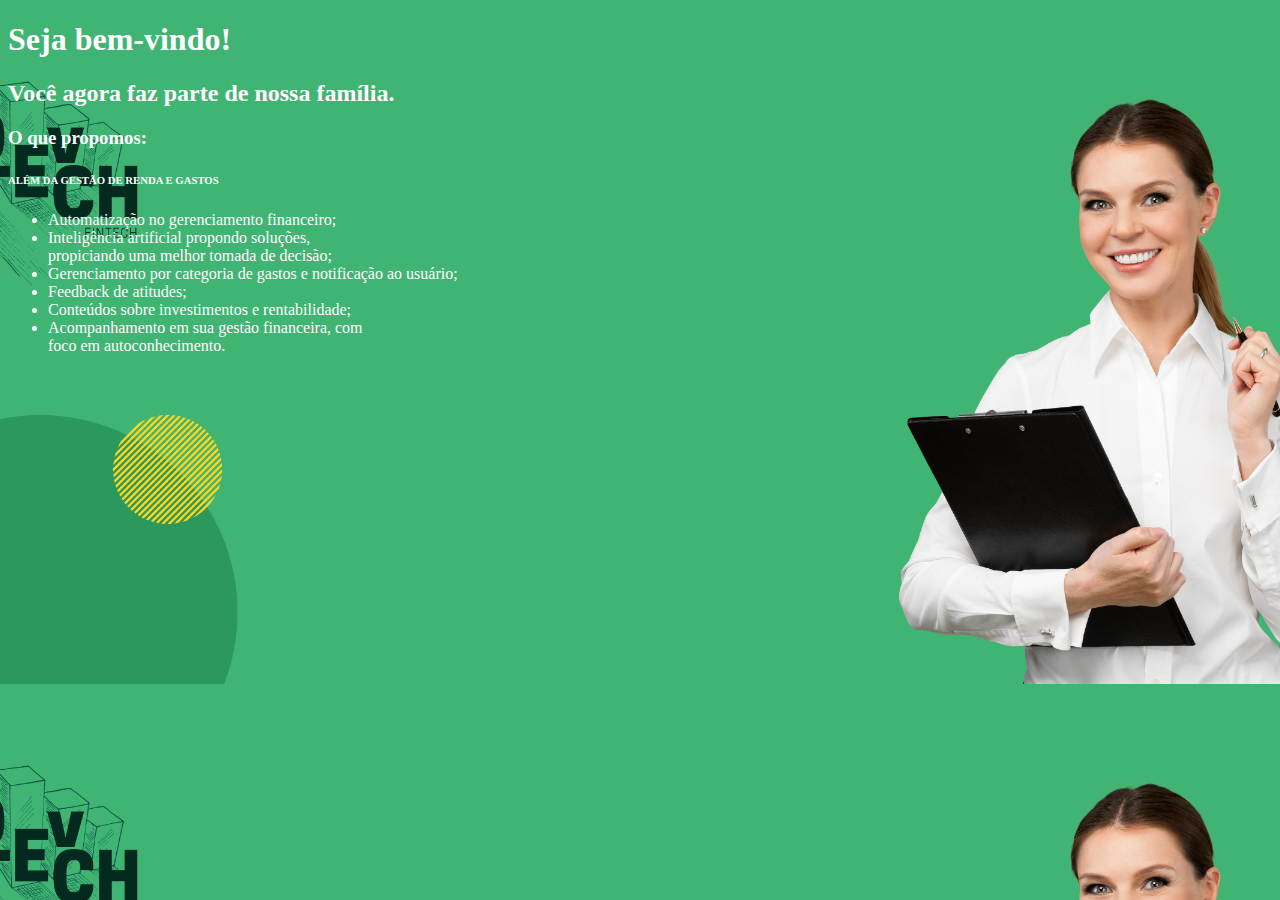
<file: home.html>
<!doctype html>
<html lang="pt-br">
  <head>
    <meta charset="utf-8">
    <meta name="viewport" content="width=device-width, initial-scale=1">
    
    <link href="https://cdn.jsdelivr.net/npm/bootstrap@5.0.2/dist/css/bootstrap.min.css" rel="stylesheet" integrity="sha384-EVSTQN3/azprG1Anm3QDgpJLIm9Nao0Yz1ztcQTwFspd3yD65VohhpuuCOmLASjC" crossorigin="anonymous">
    <link rel="stylesheet" href="/assets/css/stylehome.css">

    <title>MENU</title>
  </head>
  <body>
    <div class="col-md-5 mx-auto mt-5">
      <h1>Seja bem-vindo!</h1>
      <h2>Você agora faz parte de nossa família.</h2>
    </div>
    <div class="col-md-5 mx-auto">
      <header>
        <h3><b>
          O que propomos:
        </h3></b>
      </header>
      <span>
        <h6>ALÉM DA GESTÃO DE RENDA E GASTOS</h6>
      </span>
      <ul>
        <li>Automatização no gerenciamento financeiro;</li>
        <li>Inteligência artificial propondo soluções,<br>
        propiciando uma melhor tomada de decisão;</li>
        <li>Gerenciamento por categoria de gastos e notificação ao usuário;</li>
        <li>Feedback de atitudes;</li>
        <li>Conteúdos sobre investimentos e rentabilidade;</li>
        <li>Acompanhamento em sua gestão financeira, com<br>
        foco em autoconhecimento.</li>
      </ul>
    </div>
    <script src="https://cdn.jsdelivr.net/npm/bootstrap@5.0.2/dist/js/bootstrap.bundle.min.js" integrity="sha384-MrcW6ZMFYlzcLA8Nl+NtUVF0sA7MsXsP1UyJoMp4YLEuNSfAP+JcXn/tWtIaxVXM" crossorigin="anonymous"></script>

  </body>
</html>
</file>
<file: assets/css/stylehome.css>
body{
    background-image: url(/assets/images/6.png);
    background-size: 120%;
    background-position: center;
    background-position: top;
}
*{color: white;}
</file>
